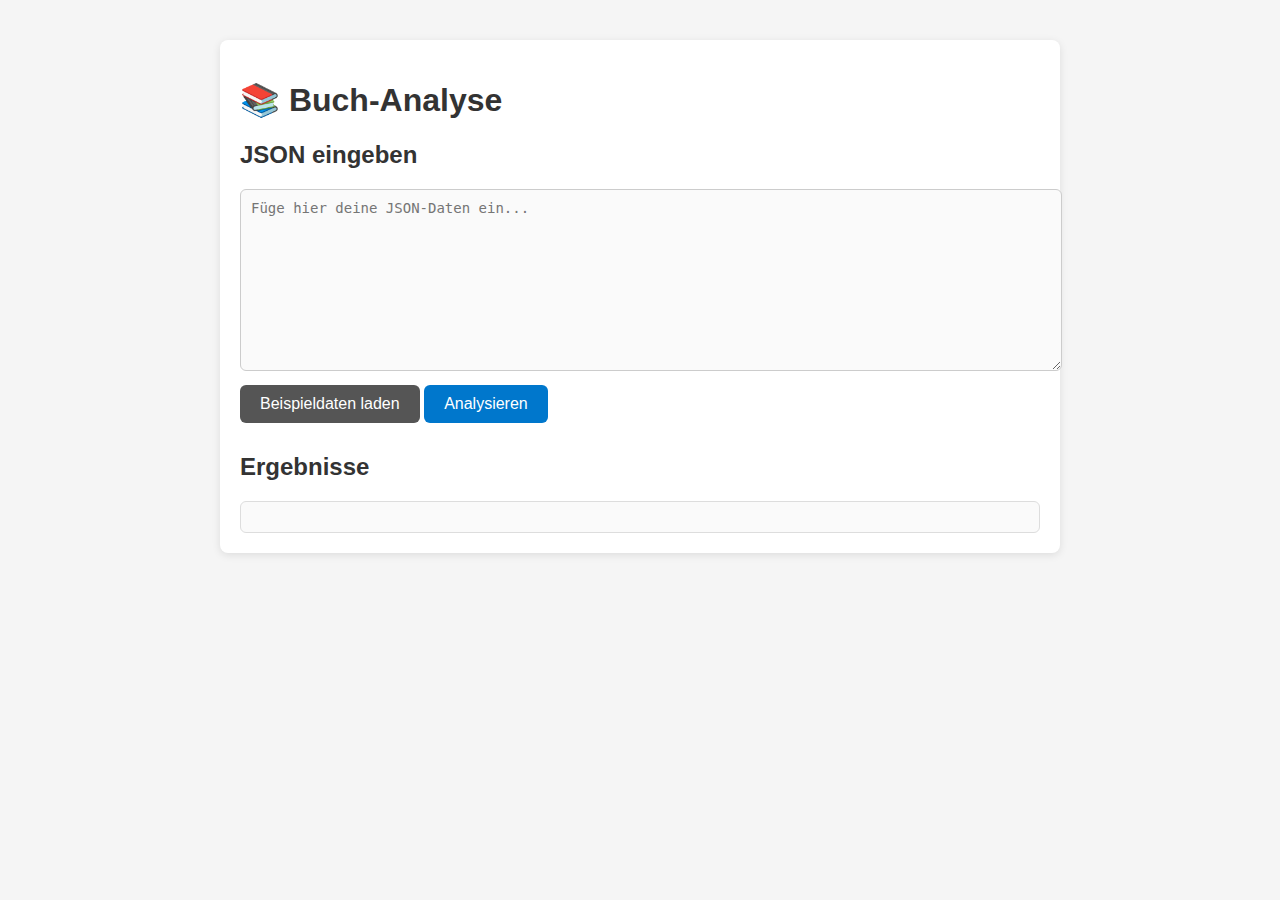
<file: index.html>
<!DOCTYPE html>
<html lang="de">
<head>
    <meta charset="UTF-8">
    <title>Book Analyzer</title>
    <meta name="viewport" content="width=device-width, initial-scale=1.0">
    <link rel="stylesheet" href="style.css">
</head>
<body>
    <main class="container">

        <h1>📚 Buch-Analyse</h1>

        <section class="eingabe-bereich">
            <h2>JSON eingeben</h2>
            <textarea id="jsonFeld" placeholder="Füge hier deine JSON-Daten ein..." rows="10"></textarea>
            <button id="ladenBtn">Beispieldaten laden</button>
            <button id="analyseBtn">Analysieren</button>
        </section>

        <section class="ergebnis-bereich">
            <h2>Ergebnisse</h2>
            <div id="ergebnisContainer">
                <!-- Ergebnisse werden hier angezeigt -->
            </div>
        </section>

    </main>

    <script src="app.js"></script>
</body>
</html>
</file>
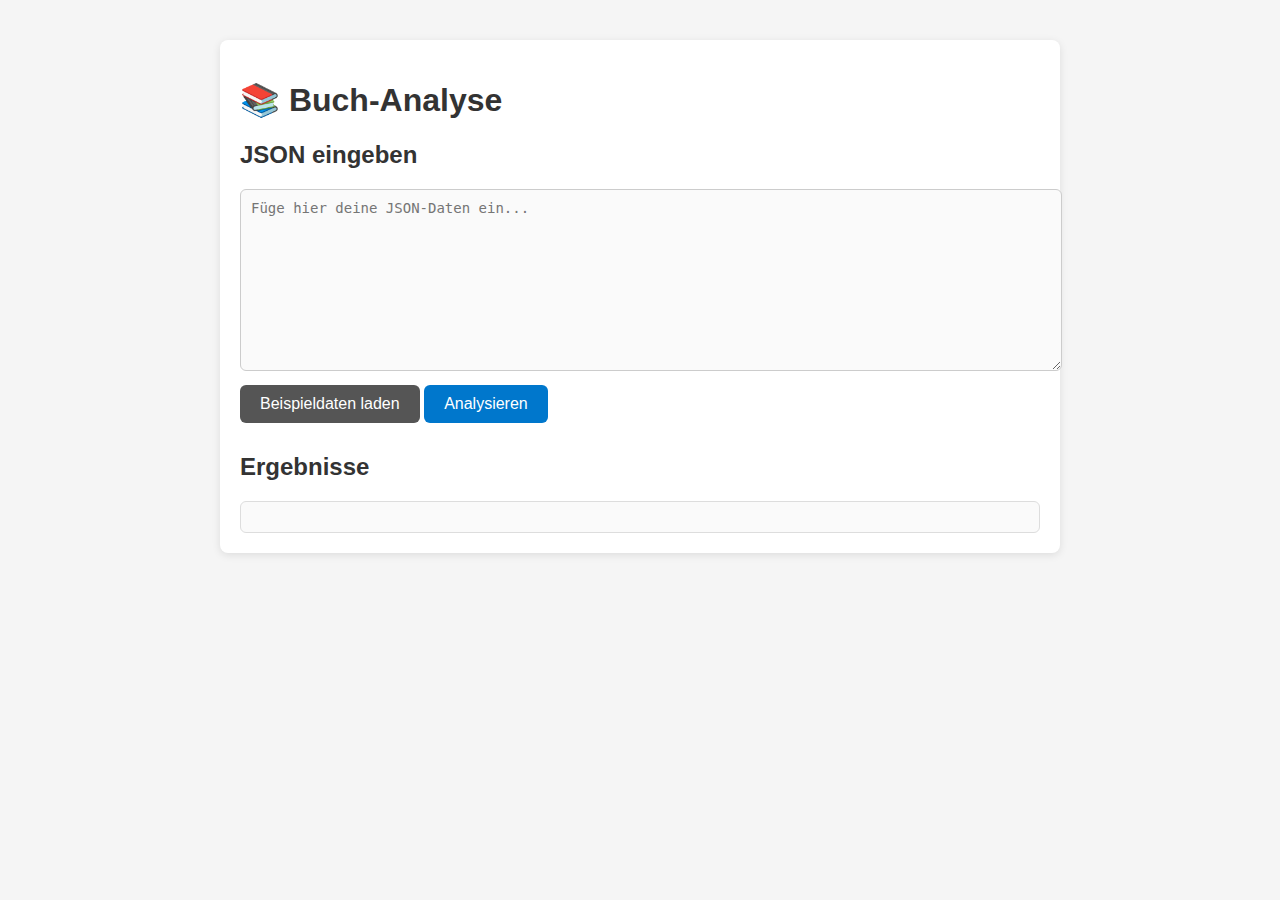
<file: gitHubPtj/book-analyzer/index.html>
<!DOCTYPE html>
<html lang="de">
<head>
    <meta charset="UTF-8">
    <title>Book Analyzer</title>
    <meta name="viewport" content="width=device-width, initial-scale=1.0">
    <link rel="stylesheet" href="style.css">
</head>
<body>
    <main class="container">

        <h1>📚 Buch-Analyse</h1>

        <section class="eingabe-bereich">
            <h2>JSON eingeben</h2>
            <textarea id="jsonFeld" placeholder="Füge hier deine JSON-Daten ein..." rows="10"></textarea>
            <button id="ladenBtn">Beispieldaten laden</button>
            <button id="analyseBtn">Analysieren</button>
        </section>

        <section class="ergebnis-bereich">
            <h2>Ergebnisse</h2>
            <div id="ergebnisContainer">
                <!-- Ergebnisse werden hier angezeigt -->
            </div>
        </section>

    </main>

    <script src="app.js"></script>
</body>
</html>
</file>
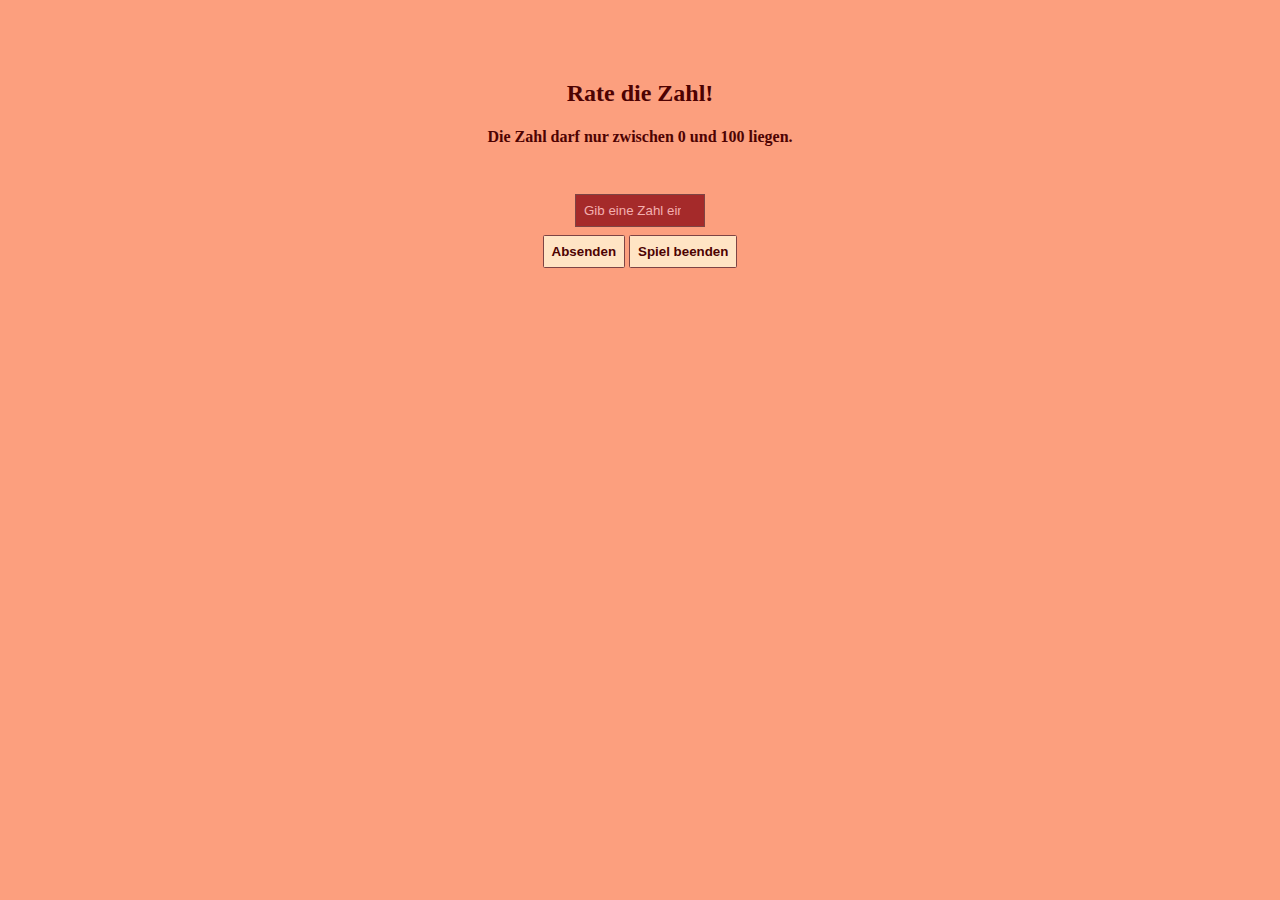
<file: Teilprüfung/Teilprüfung1/index.html>
<!DOCTYPE html>
<html lang="en">
<head>
    <meta charset="UTF-8">
    <meta name="viewport" content="width=device-width, initial-scale=1.0">
    <title>Document</title>
    <link rel="stylesheet" href="./style.css" >
    <script src="./main.js" type="module" defer></script>
</head>
<body>
  <main>
    <div>
        <h2> Rate die Zahl! </h2>
        <h4>Die Zahl darf nur zwischen 0 und 100 liegen.</h4>
        <input placeholder="Gib eine Zahl ein" type="number" 
               id="guess" name="guess"
               required inputmode="numeric"
        />
        <div>
            <button id="submitBtn">Absenden</button>
            <button id="exitBtn">Spiel beenden</button>
        </div>
        
        <p id="message"></p>
    </div>
  </main>  
</body>
</html>
</file>
<file: style.css>
/* Grundlayout */
body {
    font-family: Arial, sans-serif;
    background: #f5f5f5;
    margin: 0;
    padding: 0;
}

.container {
    max-width: 800px;
    margin: 40px auto;
    padding: 20px;
    background: white;
    border-radius: 8px;
    box-shadow: 0 2px 8px rgba(0,0,0,0.1);
}

/* Überschriften */
h1, h2 {
    color: #333;
}

/* Eingabebereich */
.eingabe-bereich textarea {
    width: 100%;
    padding: 10px;
    font-size: 14px;
    border-radius: 6px;
    border: 1px solid #ccc;
    resize: vertical;
    background: #fafafa;
}

#ladenBtn {
    margin-top: 10px;
    padding: 10px 20px;
    background: #555;
    color: white;
    border: none;
    border-radius: 6px;
    font-size: 16px;
    cursor: pointer;
}

#ladenBtn:hover {
    background: #333;
}


#analyseBtn {
    margin-top: 10px;
    padding: 10px 20px;
    background: #0077cc;
    color: white;
    border: none;
    border-radius: 6px;
    font-size: 16px;
    cursor: pointer;
}

#analyseBtn:hover {
    background: #005fa3;
}

/* Ergebnisse */
.ergebnis-bereich {
    margin-top: 30px;
}

#ergebnisContainer {
    background: #fafafa;
    padding: 15px;
    border-radius: 6px;
    border: 1px solid #ddd;
}
</file>
<file: gitHubPtj/book-analyzer/style.css>
/* Grundlayout */
body {
    font-family: Arial, sans-serif;
    background: #f5f5f5;
    margin: 0;
    padding: 0;
}

.container {
    max-width: 800px;
    margin: 40px auto;
    padding: 20px;
    background: white;
    border-radius: 8px;
    box-shadow: 0 2px 8px rgba(0,0,0,0.1);
}

/* Überschriften */
h1, h2 {
    color: #333;
}

/* Eingabebereich */
.eingabe-bereich textarea {
    width: 100%;
    padding: 10px;
    font-size: 14px;
    border-radius: 6px;
    border: 1px solid #ccc;
    resize: vertical;
    background: #fafafa;
}

#ladenBtn {
    margin-top: 10px;
    padding: 10px 20px;
    background: #555;
    color: white;
    border: none;
    border-radius: 6px;
    font-size: 16px;
    cursor: pointer;
}

#ladenBtn:hover {
    background: #333;
}


#analyseBtn {
    margin-top: 10px;
    padding: 10px 20px;
    background: #0077cc;
    color: white;
    border: none;
    border-radius: 6px;
    font-size: 16px;
    cursor: pointer;
}

#analyseBtn:hover {
    background: #005fa3;
}

/* Ergebnisse */
.ergebnis-bereich {
    margin-top: 30px;
}

#ergebnisContainer {
    background: #fafafa;
    padding: 15px;
    border-radius: 6px;
    border: 1px solid #ddd;
}
</file>
<file: Teilprüfung/Teilprüfung1/style.css>
body {
    margin: 5em;
    background-color: rgb(252, 159, 126);
    text-align: center;
    color: rgb(77, 2, 2);
}
input {
    display: block;
    margin: 3rem auto;
    margin-bottom: 0.5rem;
    width: 10%;
    padding: 0.5rem;
    border: 1px solid rgb(126, 68, 68);
    background-color: brown;
    color: #f4cbcb;
}
input:focus {
    outline: none;
}
input::placeholder {
    color: #f3afaf;
}
button {
    background-color: bisque;
    padding: 0.5rem;
    font-weight: 600;
    color: rgb(77, 2, 2);
    border: 1px solid rgb(126, 68, 68);
    border-radius: 0.1rem;
    cursor: pointer;
}
button:active {
    background-color: rgb(240, 209, 170);
    color: rgb(107, 8, 8);
}
#message {
    padding-top: 1.5rem;
}
.won {
    color: red;
    font-size: 2rem;
    font-weight: bold;
    padding: 10px;
}
</file>
